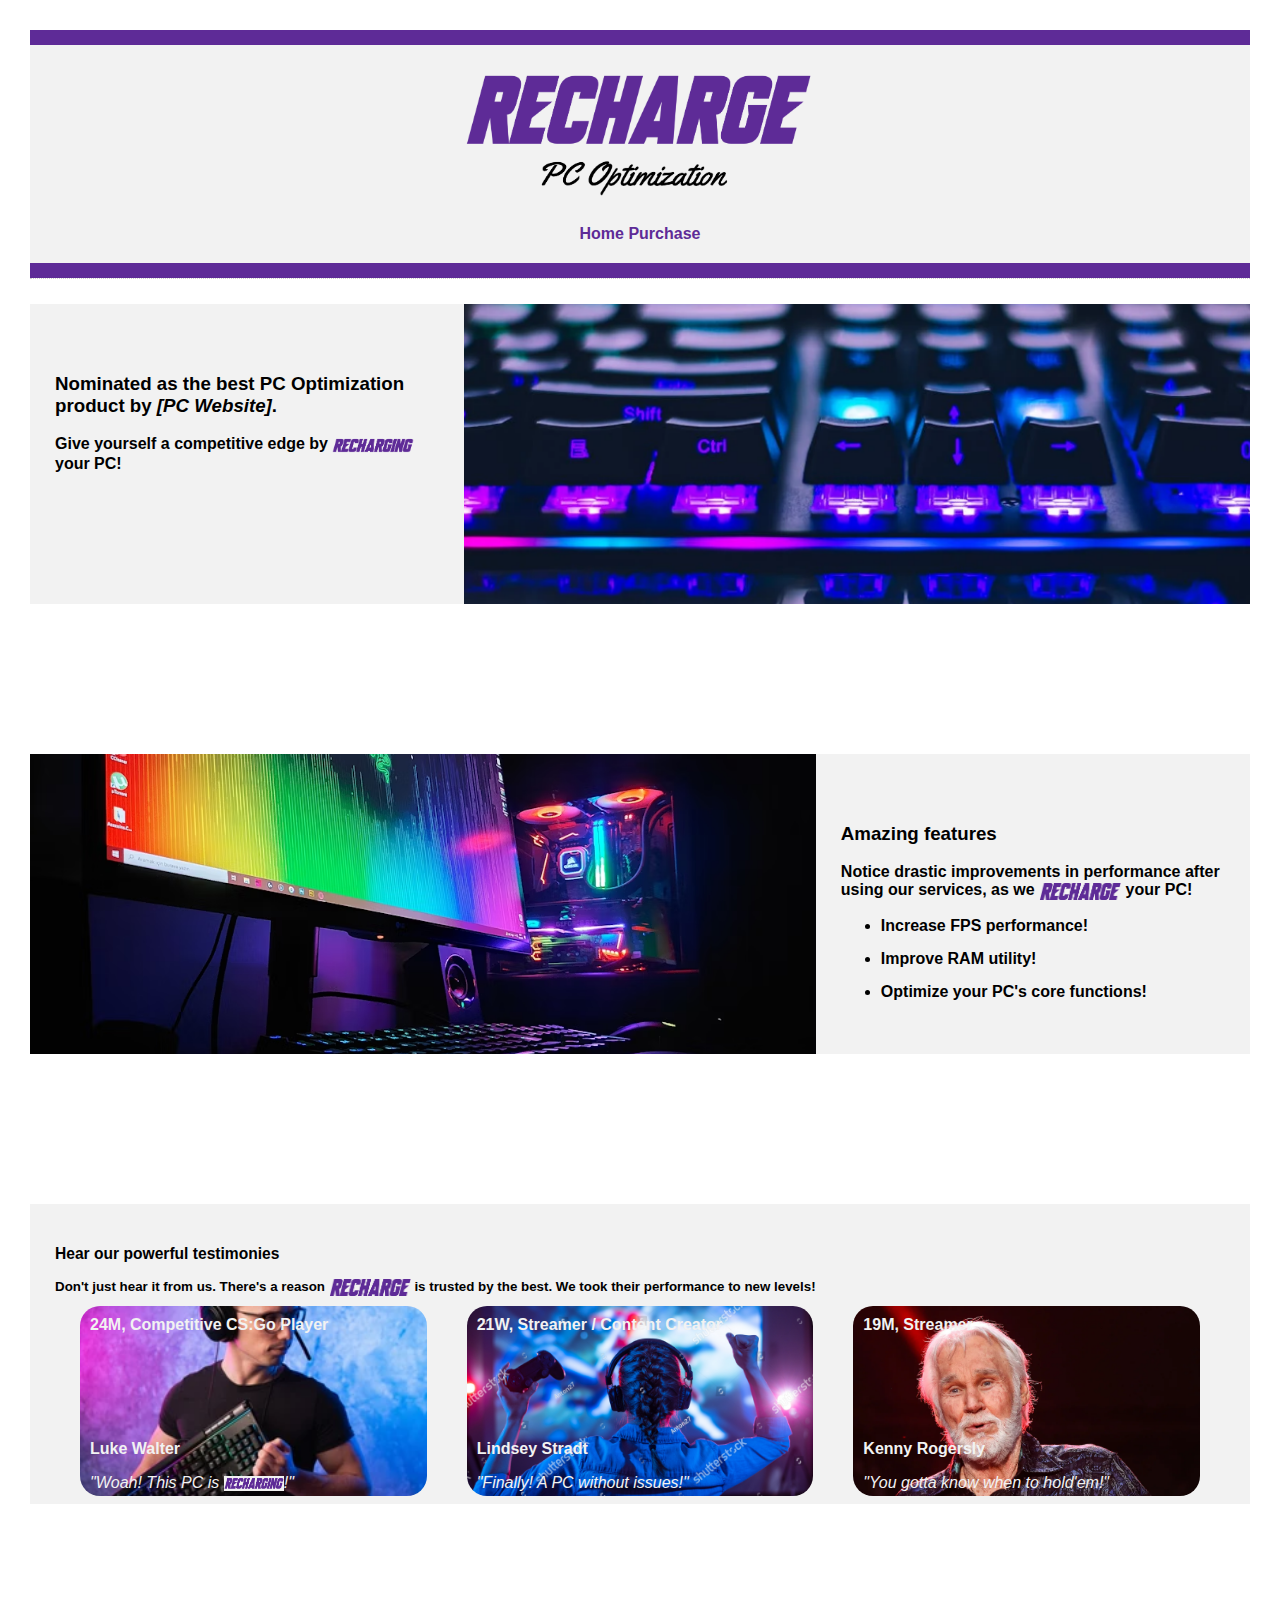
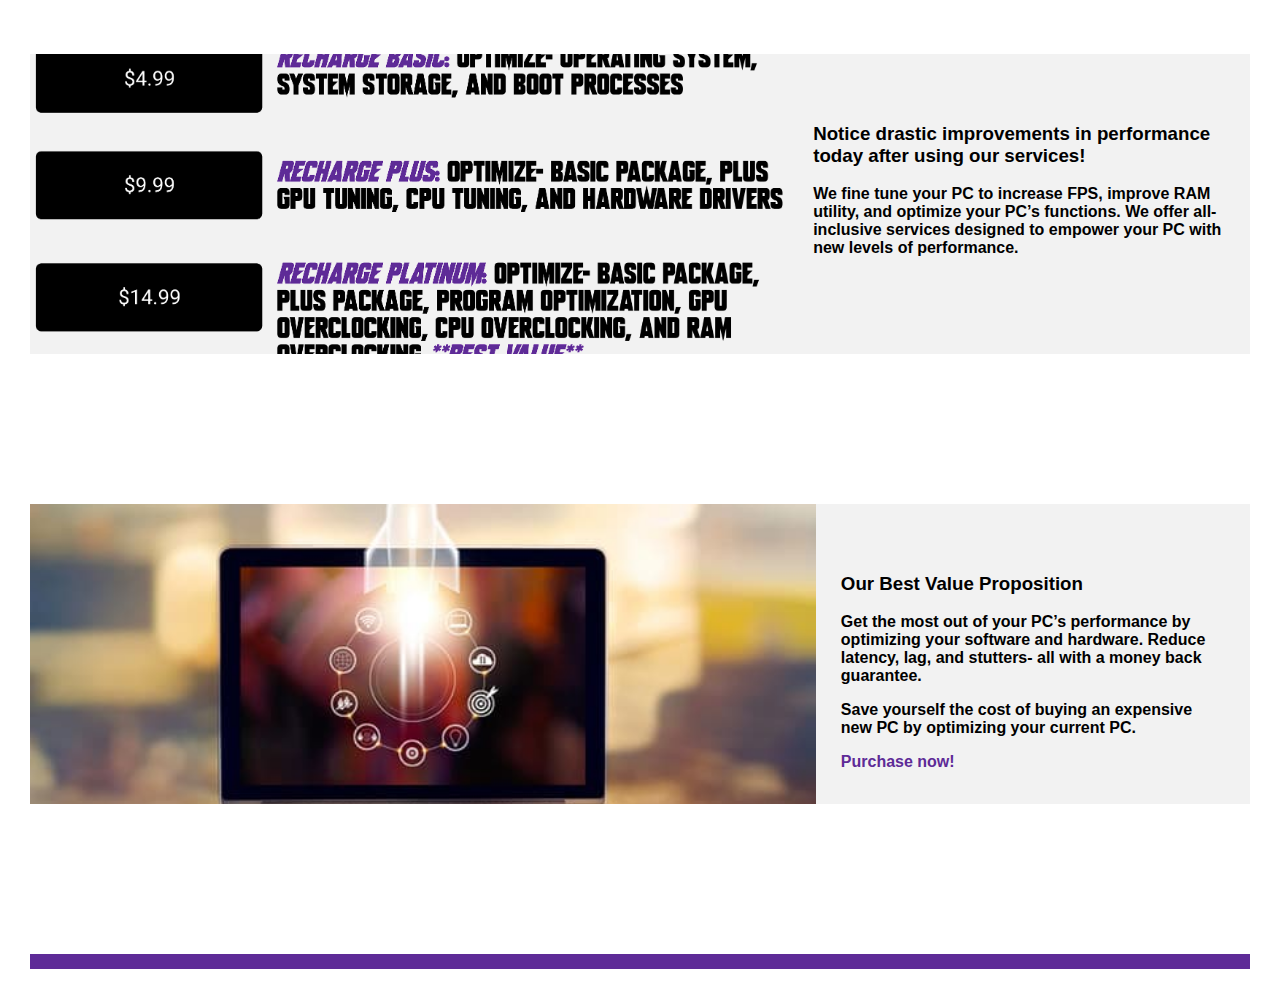
<file: index.html>
<!DOCTYPE html>
<html lang="en">

<head>
    <link rel="icon" href="https://via.placeholder.com/70x70">
    <link rel="stylesheet" href="screen.css">

    <meta charset="utf-8">
    <meta name="description" content="My description">
    <meta name="viewport" content="width=device-width, initial-scale=1.0">

    <title>Recharge Optimization</title>
</head>
<body>
    <div class="sticky">
            <a href="/"><img class="logo" alt="Logo" src="Images/image(19).png" height="160"></a>
            <nav>
              <ul>
                <li><a href="index.html" class="active">Home</a></li>
                <li><a href="about.html">Purchase</a></li>
              </ul>
            </nav>
        </div>
    <div id="main-sections">
        <div class="indiv-sections">
            <div class="section-1">
            <div class="s1-text">
                <h3>Nominated as the best PC Optimization product by <em>[PC Website]</em>.</h3>
                <p><b>Give yourself a competitive edge by</b> <img src="Images/image(18).png" alt="Recharging" width="82" height="19" style="vertical-align:middle"> <b>your PC!</b></p>
            </div>
            <div class="s1-img">
                <div class="s1-placeholder"></div>
            </div>
            </div>
        </div>

        <div class="indiv-sections">
            <div class="section-2">
                <div class="s2-img">
                    <div class="s2-placeholder"></div>
                </div>
                <div class="s2-text">
                    <h3>Amazing features</h3>
                    <p><b>Notice drastic improvements in performance after using our services, as we <img src="Images/image(21).png" alt="Recharging" width="82" height="19" style="vertical-align:middle"> your PC!</b></p>
                    <ul>
                        <li><b>Increase FPS performance!</b></li>
                        <li><b>Improve RAM utility!</b></li>
                        <li><b>Optimize your PC's core functions!</b></li>
                    </ul>
                </div>
            </div>
        </div>

        <div class="indiv-sections">
            <div class="s3">
                <h3>Hear our powerful testimonies</h3><p><b>Don't just hear it from us. There's a reason</b> <img src="Images/image(21).png" alt="Recharging" width="82" height="19" style="vertical-align:middle"> <b>is trusted by the best. We took their performance to new levels!</b></p>
            </div>
            <div class="section-3">
                    <div class="s3-img1">
                        <div class="s3-placeholder"></div>
                        <b>24M, Competitive CS:Go Player</b>
                        <p><b>Luke Walter</b></p>
                        <p><em>"Woah! This PC is <img src="Images/image(18).png" alt="Recharging" width="60" height="15" style="vertical-align:middle">!"</em></p>
                    </div>
                    <div class="s3-img2">
                        <div class="s3-placeholder"></div>
                        <b>21W, Streamer / Content Creator</b>
                        <p><b>Lindsey Stradt</b></p>
                        <p><em>"Finally! A PC without issues!"</em></p>

                    </div>
                    <div class="s3-img3">
                        <div class="s3-placeholder"></div>
                        <b>19M, Streamer</b>
                        <p><b>Kenny Rogersly</b></p>
                        <p><em>"You gotta know when to hold'em!"</em></p>
                    </div>
            </div>
        </div>

        <div class="indiv-sections">
            <div class="section-4">
                <div class="s4-img">
                    <div class="s4-placeholder"></div>
                </div>
                <div class="s4-text">
                    <h3>Notice drastic improvements in performance today after using our services!</h3>
                    <p><b>We fine tune your PC to increase FPS, improve RAM utility, and optimize your PC’s functions. 
                        
                    We offer all-inclusive services designed to empower your PC with new levels of performance.</b></p>
                    </div>
            </div>
        </div>
        <div class="indiv-sections">
            <div class="section-5">
                <div class="s5-img">
                    <div class="s5-placeholder"></div>
                </div>
                <div class="s5-text">
                    <h3>Our Best Value Proposition</h3>
                    <p><b>Get the most out of your PC’s performance by optimizing your software and hardware. Reduce latency, lag, and stutters- all with a money back guarantee.</b></p>
                    <p><b>Save yourself the cost of buying an expensive new PC by optimizing your current PC.</b></p>
                    <a href="about.html"><b>Purchase now!</b></a>
                </div>
            </div>
        </div>
    </div>
</body>
</file>
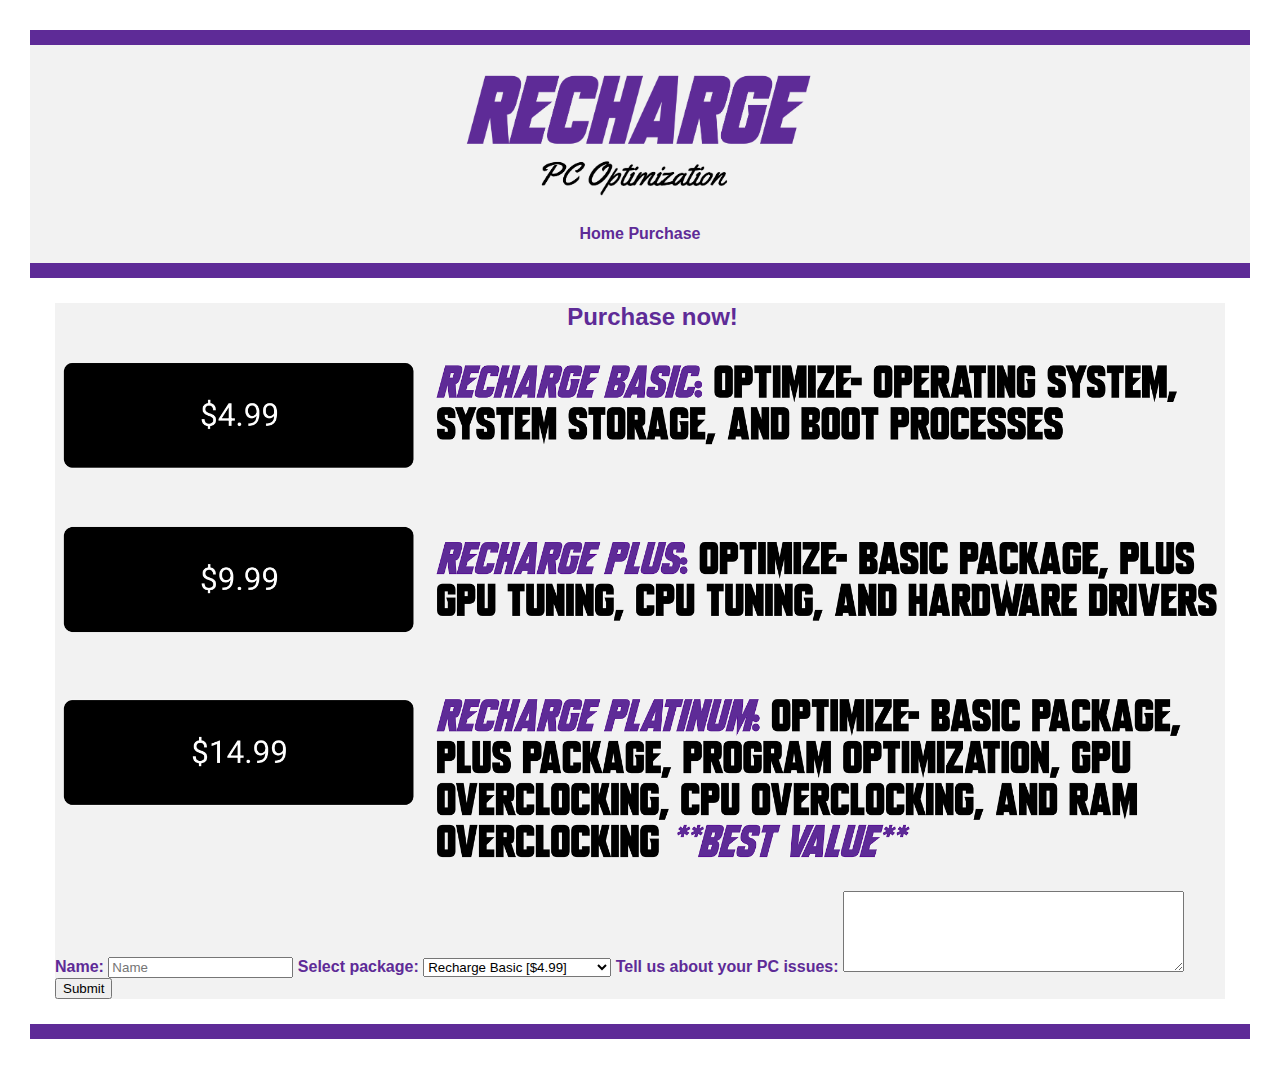
<file: about.html>
<!DOCTYPE html>
<html lang="en">

<head>
    <link rel="icon" href="https://via.placeholder.com/70x70">
    <link rel="stylesheet" href="screen.css">

    <meta charset="utf-8">
    <meta name="description" content="My description">
    <meta name="viewport" content="width=device-width, initial-scale=1.0">

    <title>Recharge Optimization</title>
</head>
<body>
    <div class="sticky">
            <a href="/"><img class="logo" alt="Logo" src="Images/image(19).png" height="160"></a>
            <nav>
              <ul>
                <li><a href="index.html">Home</a></li>
                <li><a href="about.html" class="active">Purchase</a></li>
              </ul>
            </nav>
    </div>

    <section>
      <form>
        <header>
            <h2>Purchase now!</h2>
        </header>
        <img src="Images/image(23).png" alt="Recharging" width="100%" height="100%" style="vertical-align:middle">
        <label for="input1"><b>Name:</b></label>
        <input type="text" id="input1" name="input1" size="20" placeholder="Name">
        <label for="select1"><b>Select package:</b></label>
        <select id="select1">
            <option value="option1">Recharge Basic [$4.99]</option>
            <option value="option2">Recharge Plus [$9.99]</option>
            <option value="option3">Recharge Platinum [$14.99]</option>
        </select>
        <label for="textarea1"><b>Tell us about your PC issues:</b></label>
        <textarea cols="40" rows="5" id="textarea1"></textarea>
        <button type="submit">Submit</button>
    </form>
    </section>
</body>
</file>
<file: screen.css>
/*Universal Settings*/
html {
    scroll-behavior: smooth;
    background: #fff;
}


/*Body Settings*/
body {
    background: #fff;
    color: var(--color-text);
    font-family: Helvetica, sans-serif;
    line-height: var(--line-height);
    margin: 30px;
    overflow-x: hidden;
    padding: 0;
    border-bottom: 15px solid #5E2B97;
}

#main-sections {
  border-top: 1px dotted #ccc;
}

.indiv-sections {
  gap: 100px;
  background: #f2f2f2;
  margin-top: 25px;
  padding: 25px;
  height: 250px;
  margin-bottom: 150px;
}



/*Section-1 Settings*/
div.section-1{
  display: flex;
  flex-grow: .75;
  flex-basis: 575px;
  background: transparent;
  border-radius: 20px;
  margin-top: 25px;
}
.section-1 .s1-text {
  width: 572px;

}
.section-1 .s1-img {
  border-bottom-left-radius: 0px;
  border-bottom-right-radius: 0px;
  margin-top: 0;
  margin-right: 0;
  background: no-repeat center / cover url('Images/image(20).png');
  padding: 0;
  width: 100%;
  height: 300px;
  bottom: 50px;
  left: 25px;
  position: relative;
}

/*Section-2 Settings*/
div.section-2{
  display: flex;
  flex-grow: .75;
  flex-basis: 575px;
  background: transparent;
  border-radius: 20px;
  margin-top: 25px;
}
.section-2 .s2-text {
  width: 572px;

}
.section-2 .s2-img {
  border-bottom-left-radius: 0px;
  border-bottom-right-radius: 0px;
  margin-top: 0;
  margin-right: 0;
  background: no-repeat center / cover url('Images/image(3).png');
  padding: 0;
  width: 100%;
  height: 300px;
  bottom: 50px;
  right: 25px;
  position: relative;
}

.section-2 li {
  margin: 15px 0;
}

/*Section-3 Settings*/
div.section-3{
  display: flex;
  flex-grow: .75;
  flex-basis: 0;
  background: transparent;
  border-radius: 20px 0;
  margin: 5px;
  color: #f2f2f2;
}

div.s3{
  font-size: smaller;
  bottom: 45px;
}

.section-3 p{
  position:relative;
  bottom:-90px;
}

.section-3 .s3-img1 {
  border-bottom-left-radius: 0px;
  border-bottom-right-radius: 0px;
  margin-top: 10px;
  margin: 20px;
  background: no-repeat center / cover url('Images/image(4).png');
  padding: 10px;
  width: 80%;
  height: 170px;
  bottom: 25px;
  position: relative;
  border-radius: 20px;
}

.section-3 .s3-img2 {
  border-bottom-left-radius: 0px;
  border-bottom-right-radius: 0px;
  margin-top: 10px;
  margin: 20px;
  background: no-repeat center / cover url('Images/image(5).png');
  padding: 10px;
  width: 80%;
  height: 170px;
  bottom: 25px;
  position: relative;
  border-radius: 20px;
}

.section-3 .s3-img3 {
  border-bottom-left-radius: 0px;
  border-bottom-right-radius: 0px;
  margin-top: 10px;
  margin: 20px;
  background: no-repeat top / cover url('Images/image(6).png');
  padding: 10px;
  width: 80%;
  height: 170px;
  bottom: 25px;
  position: relative;
  border-radius: 20px;
}


/*Section-4 Settings*/
div.section-4{
  display: flex;
  flex-grow: .75;
  flex-basis: 575px;
  background: transparent;
  border-radius: 20px;
  margin-top: 25px;
}
.section-4 .s4-text {
  width: 572px;
  bottom: 50px;
}
.section-4 .s4-img {
  border-bottom-left-radius: 0px;
  border-bottom-right-radius: 0px;
  margin-top: 0;
  margin-right: 0;
  background: no-repeat center / cover url('Images/image(23).png');
  padding: 0px;
  width: 90%;
  height: 300px;
  bottom: 50px;
  right: 25px;
  position: relative;
}

/*Section-5 Settings*/
div.section-5{
  display: flex;
  flex-grow: .75;
  flex-basis: 575px;
  background: transparent;
  border-radius: 20px;
  margin-top: 25px;
}
.section-5 .s5-text {
  width: 572px;
  bottom: 50px;

}
.section-5 .s5-img {
  border-bottom-left-radius: 0px;
  border-bottom-right-radius: 0px;
  margin-top: 0;
  margin-right: 0;
  background: no-repeat center / cover url('Images/laptop.jpg');
  padding: 0;
  width: 100%;
  height: 300px;
  bottom: 50px;
  right: 25px;
  position: relative;
}

div.purchase {
  color: #5E2B97;
  margin: auto;
  margin-bottom: 25px;
  bottom: 25px;
  text-align: center;
  position: relative;
}

.indiv-sections .section-5{
  margin-bottom: 0;
}

/*Navigation Settings*/
nav {
    align-items: center;
    display: flex;
    font-weight: bold;
    justify-content: space-between;
    margin: auto;
}

nav ul {
    list-style: none;
    padding: 10px 0;
    margin: auto;
}

nav ul li {
    display: inline-block;
    margin: 0 0.5rem;
    position: relative;
    text-align: center;
    margin: auto;
}

a:link {
    color: #5E2B97;
    background-color: transparent;
    text-decoration: none;
  }
  
  a:visited {
    color: #5E2B97;
    background-color: transparent;
    text-decoration: none;
  }
  
  a:hover {
    color: #5E2B97;
    background-color: transparent;
    text-decoration: underline;
  }
  
  a:active {
    color: #5E2B97;
    background-color: transparent;
    text-decoration: underline;
  }


/*Sticky Header Settings*/
.sticky {
    background: #f2f2f2;
    position: sticky;
    top: 0;
    padding: 10px;
    border-top: 15px solid #5E2B97;
    border-bottom: 15px solid #5E2B97;
    z-index: 1;

}

.logo{
  display: block;
  border-radius: 20px;
  margin: auto;
}

form{
  background-color: #f2f2f2;
  margin: 25px;
  color: #5E2B97;
}

form h2{
  margin-left: 25px;
  text-align: center;
}

form img{
  margin-bottom: 25px;
}
</file>
